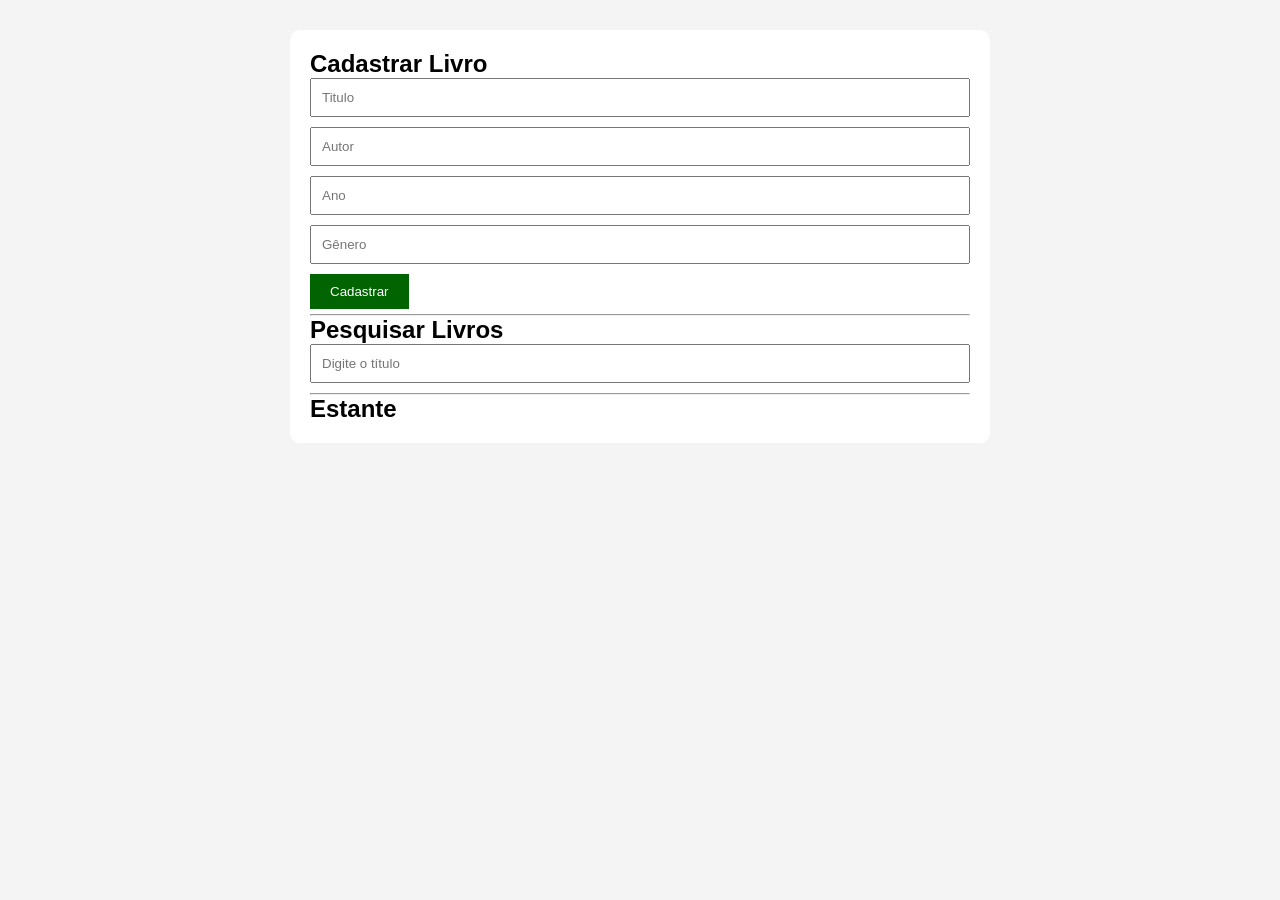
<file: biblioteca.html>
<!DOCTYPE html>
<html lang="pt-br">
<head>
    <meta charset="UTF-8">
    <meta name="viewport" content="width=device-width, initial-scale=1.0">
    <link rel="stylesheet" href="CSS/biblioteca.css">
    <title> Biblioteca </title>
</head>
<body>
    <div class="container">
        <h2> Cadastrar Livro </h2>
        <input type="text" placeholder="Titulo" id="titulo">
        <input type="text" placeholder="Autor" id="autor">
        <input type="text" placeholder="Ano" id="ano">
        <input type="text" placeholder="Gênero" id="genero">

        <button id ="btnCadastrar">
            Cadastrar
        </button>

        <hr>

        <h2> Pesquisar Livros </h2>
        <input type="text" id="busca" placeholder="Digite o título">
        <hr>

        <h2> Estante </h2>
        <div id ="estante">


        </div>
        
    </div>
    <script src="JS/biblioteca.js"></script>
</body>
</html>
</file>
<file: CSS/biblioteca.css>
* {
    margin: 0;
    padding: 0;
    box-sizing: border-box;
}

body {
    font-family: Arial, Helvetica, sans-serif;
    background-color: #f4f4f4;
}

.container {
    width: 700px;
    margin: 30px auto;
    background-color: white;
    padding: 20px;
    border-radius: 10px;
}

input {
    display: block;
    width: 100%;
    padding: 10px;
    margin-bottom: 10px;
}

button {
    padding: 10px 20px;
    background-color: darkgreen;
    color: white;
    border: none;
    cursor: pointer;
    margin-bottom: 5px;
}

.livro {
    border: 1px solid gray;
    padding: 15px;
    margin-top: 10px;
    border-radius: 5px;
}
</file>
